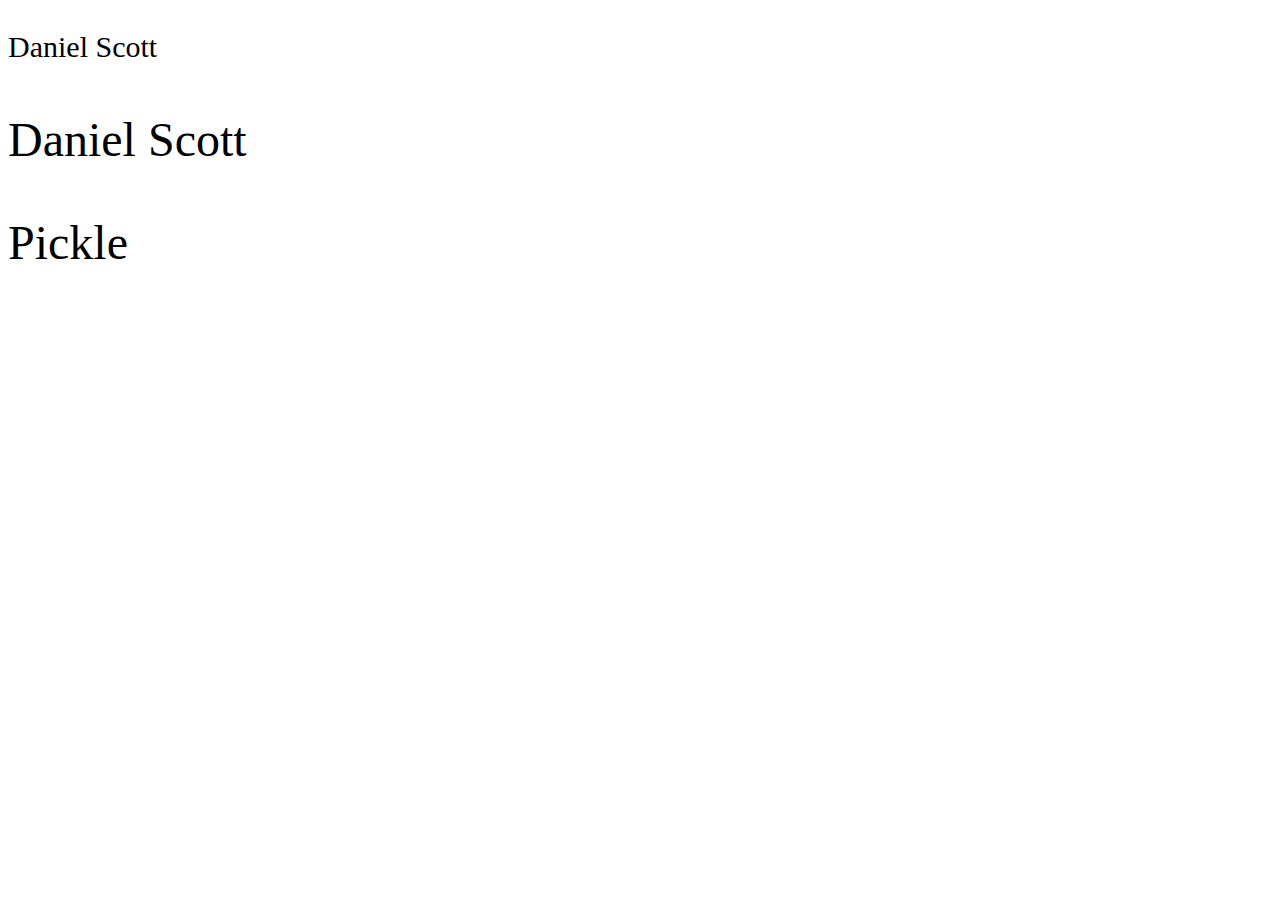
<file: fontcrazyness.html>
<!DOCTYPE html>
<html lang="en">
<head>
    <meta charset="UTF-8">
    <meta name="viewport" content="width=device-width, initial-scale=1.0">
    <meta http-equiv="X-UA-Compatible" content="ie=edge">
    <title>Document</title>
    <style>
    
    .badsize{
        font-size: 30px;    
    }    
    
    .goodsize{

        font-size: 3rem;
    }

    .mybox{
        font-size: 2em;
    }
    </style>

</head>
<body>
    <p class="badsize">Daniel Scott</p>
    <p class="goodsize">Daniel Scott</p>
    <div class="mybox">
    <p class="goodsize">Pickle</p>
    </div>
</body>
</html>
</file>
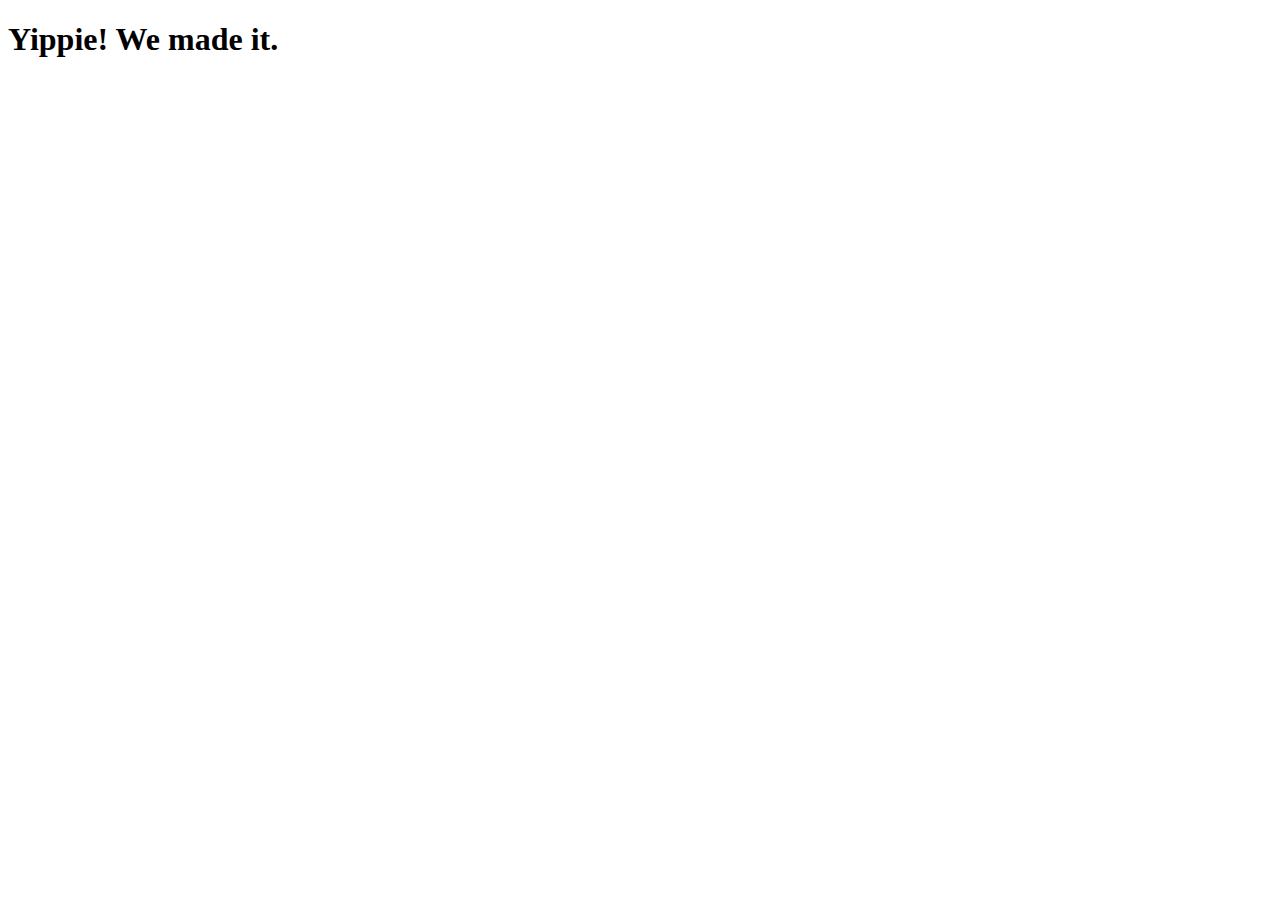
<file: test-page.html>
<!DOCTYPE html>
<html lang="en">
<head>
    <meta charset="UTF-8">
    <meta name="viewport" content="width=device-width, initial-scale=1.0">
    <meta http-equiv="X-UA-Compatible" content="ie=edge">
    <title>Document</title>
</head>
<body>
    <h1>Yippie! We made it.</h1>
</body>
</html>
</file>
